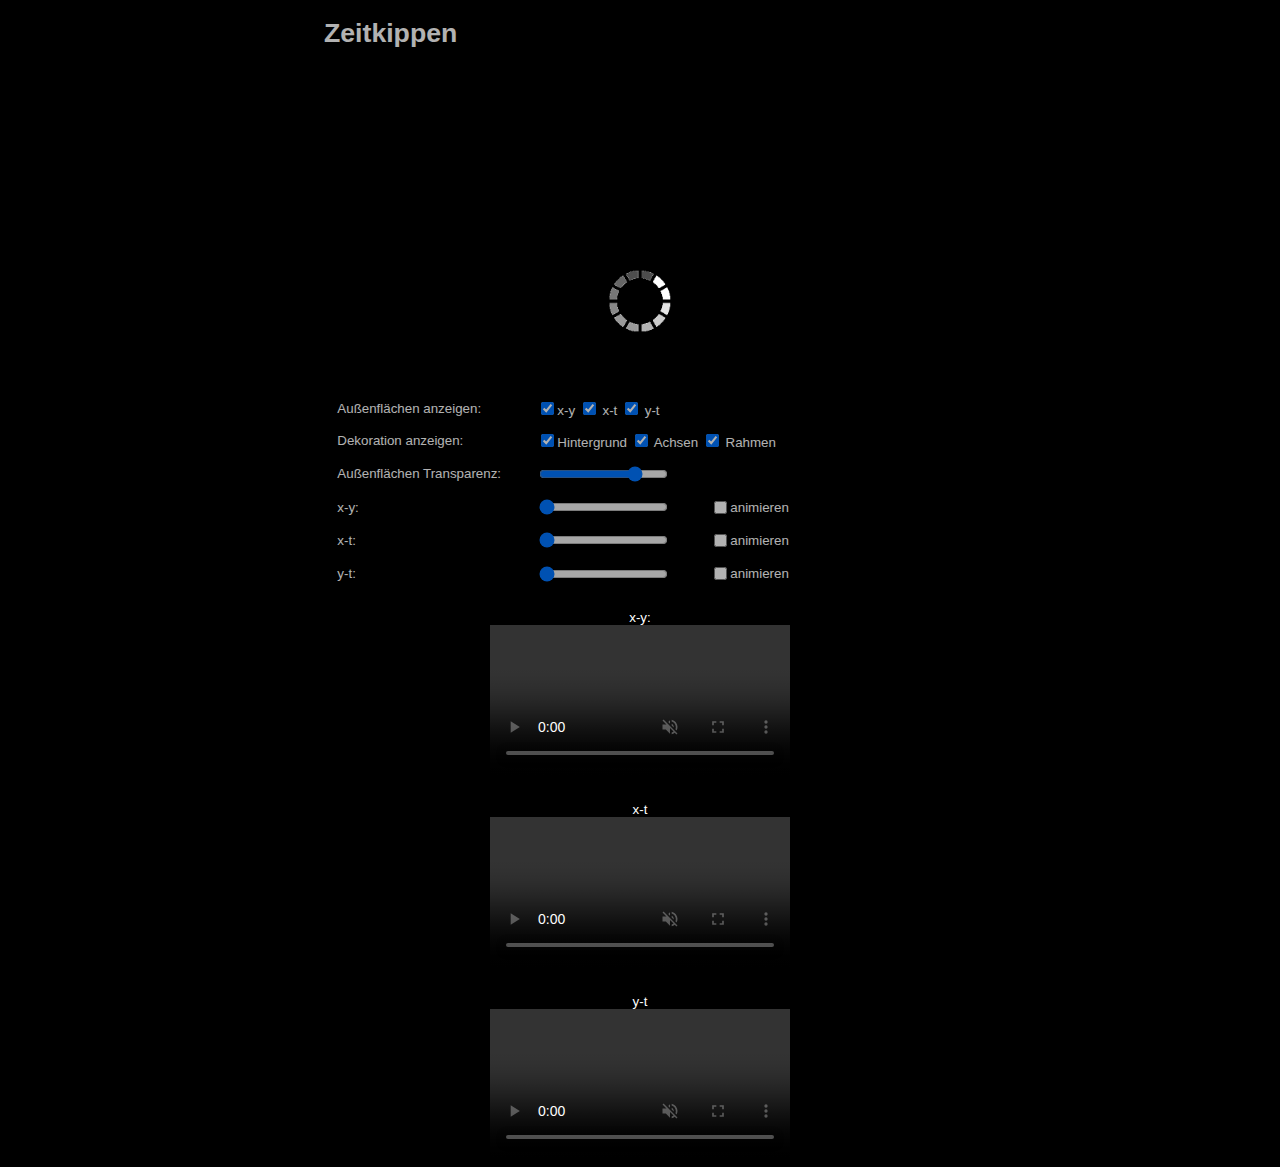
<file: html/index.html>
<!-- Licensed under a BSD license. See license.html for license -->
<!DOCTYPE html>
<html>
    <head>
        <meta charset="utf-8">
        <meta name="viewport" content="width=device-width, initial-scale=1.0, user-scalable=yes">
        <title>Zeitkippen</title>
        <script src="https://code.jquery.com/jquery-3.6.0.min.js" integrity="sha256-/xUj+3OJU5yExlq6GSYGSHk7tPXikynS7ogEvDej/m4=" crossorigin="anonymous"></script>	
        <link rel="stylesheet" href="style.css">
    </head>
    <body>
        <div id='zeitkippen'>
            <h1>Zeitkippen</h1>                    
            <div class="loader" id="loaderpane"></div>
            <div class="loader" id="loadergif"></div>
            <div id="content">
                <canvas id="three-canvas"></canvas>
                <div id="controls">
                    <div class="uirow">
                        <label class="fieldname">Außenflächen anzeigen:</label>
                        
                        <input type="checkbox" id="checkbox_xy_visible" name="xy" checked></input>
                        <label">x-y</label>
                        
                        <input type="checkbox" id="checkbox_xt_visible" name="xt" checked></input>
                        <label>x-t</label>
                    
                        <input type="checkbox" id="checkbox_yt_visible" name="yt" checked></input>
                        <label>y-t</label>
                    </div>
                    <div class="uirow">
                        <label class="fieldname">Dekoration anzeigen:</label>
                        
                        <input type="checkbox" id="checkbox_background" name="background" checked></input>
                        <label">Hintergrund</label>
                        
                        <input type="checkbox" id="checkbox_axes" name="axes" checked></input>
                        <label">Achsen</label>
                        
                        <input type="checkbox" id="checkbox_wireframe" name="wireframe" checked></input>
                        <label>Rahmen</label>
                    </div>
                    <div class="uirow">
                        <label class="fieldname">Außenflächen Transparenz:</label>
                        <input type="range" min="0" max="90" value="70" class="slider" id="slider_transparenz">
                        <label class="slidervalue" id="label_transparenz"></label>
                    </div>
                    <div class="uirow">
                        <label class="fieldname">x-y:</label>
                        <input type="range" min="0" max="100" value="0" class="slider" id="slider_xy">
                        <label class="slidervalue" id="label_xy"></label>
                        <input type="checkbox" id="checkbox_xy_animate" name="xy_animate" unchecked></input>
                        <label>animieren</label>
                    </div>
                    <div class="uirow">
                        <label class="fieldname">x-t:</label>
                        <input type="range" min="0" max="100" value="0" class="slider" id="slider_xt">
                        <label class="slidervalue" id="label_xt"></label>
                        <input type="checkbox" id="checkbox_xt_animate" name="xt_animate" unchecked></input>
                        <label>animieren</label>
                    </div>
                    <div class="uirow">
                        <label class="fieldname">y-t:</label>
                        <input type="range" min="0" max="100" value="0" class="slider" id="slider_yt">
                        <label class="slidervalue" id="label_yt"></label>
                        <input type="checkbox" id="checkbox_yt_animate" name="yt_animate" unchecked></input>
                        <label>animieren</label>
                    </div>
                </div>
            </div>
        </div>
        <div class="video">
            <div>x-y:</div>
            <video id="videoxy" controls muted>
                Ihr Browser kann dieses Video nicht wiedergeben.
            </video>
        </div>
        <div class="video">
            <div>x-t</div>
            <video id="videoxt" controls muted>
                Ihr Browser kann dieses Video nicht wiedergeben.
            </video>
        </div>
        <div class="video">
            <div>y-t</div>
            <video id="videoyt" controls muted>
                Ihr Browser kann dieses Video nicht wiedergeben.
            </video>
        </div>
    </body>

<script type="module">
    
import * as THREE from 'https://cdn.skypack.dev/three';
import OrbitControls from 'https://cdn.skypack.dev/threejs-orbit-controls';

// Read the GET URL variables and return them as an associative array.
function getUrlVars() {
    var vars = {}

    if (window.location.href.indexOf('?') != -1) { 
        var hashes = window.location.href.slice(window.location.href.indexOf('?') + 1).split('&');
        for (var i = 0; i < hashes.length; i++)
        {
            var hash = hashes[i].split('=');
            vars[hash[0]] = decodeURI(hash[1]);
        }
    }

    return vars;
}

var scene;
var camera;
var controls;
var renderer;

var renderRequested = false;

var basedir;
var cubedimensionspixel;
var cubedimensions;
var cubetextures;
var cubematerials;
var cube;
var background;

var animationtimer;

function makeArrow(length, color) {
    // Creates an array starting at the origin pointing in the positive Y-direction (up).
    var radius = 0.01;

    var arrow = new THREE.Group();
    var material = new THREE.MeshBasicMaterial({ color: color });
    
    var geometry = new THREE.CylinderGeometry(radius, radius, length);
    var cylinder = new THREE.Mesh(geometry, material);
    cylinder.position.y = length/2;
    arrow.add(cylinder);

    geometry = new THREE.ConeGeometry(3*radius, 10*radius);
    var cone = new THREE.Mesh(geometry, material);
    cone.position.y = length;
    arrow.add(cone);

    return arrow;
}

function updateTransparency() {
    var v = $('#slider_transparenz').val()
    var alpha = 100-v;            
    if (cubematerials) {
        for(var material in cubematerials) { 
            cubematerials[material].transparent = (alpha<100);
            cubematerials[material].opacity = (alpha/100.0);
        }
    }
}

function buildFrames() {
    
    // Reset the callback on the Loading Manager, we are done.
    THREE.DefaultLoadingManager.onLoad = null;

    var face;
    var mesh;

    // X-Y-Plane (Front to back)
    cubematerials.xy = [];
    var xyframes = new THREE.Group();
    xyframes.name = 'xyframes';
    xyframes.visible = false;
    
    var dz = cubedimensions.z/cubedimensionspixel.t;
    var z = 0;
    for(var frame=0; frame<cubedimensionspixel.t; frame++) {
        cubematerials.xy.push(new THREE.MeshBasicMaterial({ map: cubetextures.xy[frame],  side: THREE.DoubleSide }))
        face = new THREE.PlaneGeometry(cubedimensions.x, cubedimensions.y);
        mesh = new THREE.Mesh(face, cubematerials.xy[frame]);
        mesh.position.z = +cubedimensions.z/2 - z;
        mesh.visible = false;
        xyframes.add(mesh);

        z = z+dz;
    }

    cube.add(xyframes);

    // YT-Plane (Left to right)
    cubematerials.yt = [];
    var ytframes = new THREE.Group();
    ytframes.name = 'ytframes';
    ytframes.visible = false;
    
    var dx = cubedimensions.x/cubedimensionspixel.x;
    var x = 0;
    for(var frame=0; frame<cubedimensionspixel.x; frame++) {
        cubematerials.yt.push(new THREE.MeshBasicMaterial({ map: cubetextures.yt[frame],  side: THREE.DoubleSide }))
        face = new THREE.PlaneGeometry(cubedimensions.y, cubedimensions.t);
        mesh = new THREE.Mesh(face, cubematerials.yt[frame]);
        mesh.position.x = -cubedimensions.x/2 + x;
        mesh.rotateZ(-Math.PI/2);
        mesh.rotateX(+Math.PI/2);
        mesh.visible = false;
        ytframes.add(mesh);

        x = x+dx;
    }

    cube.add(ytframes);

    // XT-Plane (Top to bottom)
    cubematerials.xt = [];
    var xtframes = new THREE.Group();
    xtframes.name = 'xtframes';
    xtframes.visible = false;
    
    var dy = cubedimensions.y/cubedimensionspixel.y;
    var y = 0;
    for(var frame=0; frame<cubedimensionspixel.y; frame++) {
        cubematerials.xt.push(new THREE.MeshBasicMaterial({ map: cubetextures.xt[frame],  side: THREE.DoubleSide }))
        face = new THREE.PlaneGeometry(cubedimensions.x, cubedimensions.t);
        mesh = new THREE.Mesh(face, cubematerials.xt[frame]);
        mesh.position.y = +cubedimensions.y/2 - y;
        mesh.rotateX(+Math.PI/2);
        mesh.visible = false;
        
        xtframes.add(mesh);

        y = y+dy;
    }

    cube.add(xtframes);

    $('div.loader').hide();
    
}

function buildCube() {
    
    clearTimeout(animationtimer);

    // The dimensions of the cube are based on the dimensions of the
    // texture images. We normalize the maximum component to 1.
    cubedimensionspixel = new THREE.Vector3(
        Math.max(cubetextures.front.image.width, cubetextures.back.image.width),
        Math.max(cubetextures.left.image.width,  cubetextures.right.image.width),
        Math.max(cubetextures.top.image.height,  cubetextures.bottom.image.height)
    )
    cubedimensionspixel.t = cubedimensionspixel.z; // Convenience.

    // Deactivate animation and set up sliders for the planes to reflect the new dimensions
    $('#checkbox_xy_animate').prop('checked', false);
    $('#slider_xy').val(0);
    $('#slider_xy').prop('max', cubedimensionspixel.t-1);
    $('#label_xy').text('');

    $('#checkbox_yt_animate').prop('checked', false);
    $('#slider_yt').val(0);
    $('#slider_yt').prop('max', cubedimensionspixel.x-1);
    $('#label_yt').text('');

    $('#checkbox_xt_animate').prop('checked', false);
    $('#slider_xt').val(0);
    $('#slider_xt').prop('max', cubedimensionspixel.y-1);
    $('#label_xt').text('');

    var maxdim = Math.max(cubedimensionspixel.x, cubedimensionspixel.y, cubedimensionspixel.z);
    cubedimensions = cubedimensionspixel.clone();
    cubedimensions.divideScalar(maxdim);
    cubedimensions.t = cubedimensions.z; // Convenience.

    cubematerials = {
        front:     new THREE.MeshBasicMaterial({ map: cubetextures.front,  side: THREE.DoubleSide }),
        back:      new THREE.MeshBasicMaterial({ map: cubetextures.back,   side: THREE.DoubleSide }),
        left:      new THREE.MeshBasicMaterial({ map: cubetextures.left,   side: THREE.DoubleSide }),
        right:     new THREE.MeshBasicMaterial({ map: cubetextures.right,  side: THREE.DoubleSide }),
        top:       new THREE.MeshBasicMaterial({ map: cubetextures.top,    side: THREE.DoubleSide }),
        bottom:    new THREE.MeshBasicMaterial({ map: cubetextures.bottom, side: THREE.DoubleSide }),
        wireframe: new THREE.LineBasicMaterial({ color: 0xffffff })
    }

    // Reflect the transparency settings from the UI on the freshly created materials.
    updateTransparency();

    cube = new THREE.Group();

    // Set up wireframe
    var points = [];
    points.push(
        // Back face:
        new THREE.Vector3(-cubedimensions.x/2, -cubedimensions.y/2, -cubedimensions.z/2),
        new THREE.Vector3(+cubedimensions.x/2, -cubedimensions.y/2, -cubedimensions.z/2),
        new THREE.Vector3(+cubedimensions.x/2, +cubedimensions.y/2, -cubedimensions.z/2),
        new THREE.Vector3(-cubedimensions.x/2, +cubedimensions.y/2, -cubedimensions.z/2),
        new THREE.Vector3(-cubedimensions.x/2, -cubedimensions.y/2, -cubedimensions.z/2),
        
        // .. connecting line to front face on the bottom left.

        // Front face:
        new THREE.Vector3(-cubedimensions.x/2, -cubedimensions.y/2, +cubedimensions.z/2),
        new THREE.Vector3(+cubedimensions.x/2, -cubedimensions.y/2, +cubedimensions.z/2),
        new THREE.Vector3(+cubedimensions.x/2, +cubedimensions.y/2, +cubedimensions.z/2),
        new THREE.Vector3(-cubedimensions.x/2, +cubedimensions.y/2, +cubedimensions.z/2),
        new THREE.Vector3(-cubedimensions.x/2, -cubedimensions.y/2, +cubedimensions.z/2),
        
        // at front bottom left.
        
        new THREE.Vector3(+cubedimensions.x/2, -cubedimensions.y/2, +cubedimensions.z/2),
        
        // at front bottom right. Connect to back.
        
        new THREE.Vector3(+cubedimensions.x/2, -cubedimensions.y/2, -cubedimensions.z/2),

        // at back bottom right. Go up to back top right.
        
        new THREE.Vector3(+cubedimensions.x/2, +cubedimensions.y/2, -cubedimensions.z/2),

        // Connect to front.

        new THREE.Vector3(+cubedimensions.x/2, +cubedimensions.y/2, +cubedimensions.z/2),

        // at front top right. Go to front top left. 

        new THREE.Vector3(-cubedimensions.x/2, +cubedimensions.y/2, +cubedimensions.z/2),

        // Connect to back.

        new THREE.Vector3(-cubedimensions.x/2, +cubedimensions.y/2, -cubedimensions.z/2)
    );

    var geometry = new THREE.BufferGeometry().setFromPoints(points);
    var wireframe = new THREE.Line(geometry, cubematerials.wireframe);
    wireframe.name = 'wireframe';
    wireframe.visible = ($('#checkbox_wireframe').prop('checked'));

    cube.add(wireframe);

    var face;
    var mesh;

    // Front and back (XY-plane)
    var xy = new THREE.Group();
    xy.name = 'xy';
    xy.visible = $('#checkbox_xy_visible').prop('checked'); 

    // Front
    face = new THREE.PlaneGeometry(cubedimensions.x, cubedimensions.y);
    mesh = new THREE.Mesh(face, cubematerials.front);
    mesh.position.z = +cubedimensions.z/2;
    xy.add(mesh);
 
    // Back
    face = new THREE.PlaneGeometry(cubedimensions.x, cubedimensions.y);
    mesh = new THREE.Mesh(face, cubematerials.back);
    mesh.position.z = -cubedimensions.z/2;
    xy.add(mesh);

    cube.add(xy);

    // Left and Right (YT-plane)
    var yt = new THREE.Group();
    yt.name = 'yt';
    yt.visible = $('#checkbox_yt_visible').prop('checked'); 
    
    // Left
    face = new THREE.PlaneGeometry(cubedimensions.y, cubedimensions.t);
    mesh = new THREE.Mesh(face, cubematerials.left);
    mesh.position.x = -cubedimensions.x/2;
    mesh.rotateZ(-Math.PI/2);
    mesh.rotateX(+Math.PI/2);
    yt.add(mesh);

    // Right
    face = new THREE.PlaneGeometry(cubedimensions.y, cubedimensions.t);
    mesh = new THREE.Mesh(face, cubematerials.right);
    mesh.position.x = +cubedimensions.x/2;
    mesh.rotateZ(-Math.PI/2);
    mesh.rotateX(+Math.PI/2);        
    yt.add(mesh);

    cube.add(yt);

    // Top and Bottom (XT-plane)
    var xt = new THREE.Group();
    xt.name = 'xt';
    xt.visible = $('#checkbox_xt_visible').prop('checked'); 

    // Top
    face = new THREE.PlaneGeometry(cubedimensions.x, cubedimensions.t);
    mesh = new THREE.Mesh(face, cubematerials.top);
    mesh.position.y = +cubedimensions.y/2;
    mesh.rotateX(+Math.PI/2);
    xt.add(mesh);

    // Bottom
    face = new THREE.PlaneGeometry(cubedimensions.x, cubedimensions.t);
    mesh = new THREE.Mesh(face, cubematerials.bottom);
    mesh.position.y = -cubedimensions.y/2;
    mesh.rotateX(+Math.PI/2);
    xt.add(mesh);

    cube.add(xt);

    // Place cube with corner at the origin instead of centered around it.
    cube.position.x = cubedimensions.x/2;
    cube.position.y = cubedimensions.y/2;
    cube.position.z = -cubedimensions.z/2;

    scene.add(cube);        
    scene.updateMatrixWorld();

    // Now that we have a cube configure OrbitControls and camera to properly
    // look at it.
    controls.target.copy(cube.position);
    
    camera.position.copy(cube.position);
    camera.position.z = camera.position.z+cubedimensions.z*4; 
            
    // Set progress on the default loading manager to set up the frame objects
    // when the frame textures have finished loading.
    THREE.DefaultLoadingManager.onLoad = buildFrames;

    // Now schedule loading of all the frames for the actual video inside
    // the cube.
    cubetextures.xy = [];
    for(var i=0; i<cubedimensionspixel.t; i++) {
        var framename = basedir + 'xy/' + i.toString().padStart(4,'0') + '.png';
        cubetextures.xy.push(new THREE.TextureLoader().load(framename));
    } 

    cubetextures.xt = [];
    for(var i=0; i<cubedimensionspixel.y; i++) {
        var framename = basedir + 'xt/' + i.toString().padStart(4,'0') + '.png';
        cubetextures.xt.push(new THREE.TextureLoader().load(framename));
    } 

    cubetextures.yt = [];
    for(var i=0; i<cubedimensionspixel.x; i++) {
        var framename = basedir + 'yt/' + i.toString().padStart(4,'0') + '.png';
        cubetextures.yt.push(new THREE.TextureLoader().load(framename));
    } 

    requestRender();
}

function disposeMaterials(o) {
    if (o instanceof THREE.Material) {
        o.dispose();
    } else {
        for(var material in o) { 
            disposeMaterials(material);
        }
    }
}

function unloadCube() {
    scene.remove(cube);
    cube = null;
    cubetextures = null;

    // disposeMaterials(cubematerials);
    cubematerials = null;
}

function loadCube(name) {

    $('div.loader').show();

    unloadCube();

    basedir = 'data/' + name + '/';
    
    $("#videoxy").attr('src', basedir + 'xy.mp4');
    $("#videoxt").attr('src', basedir + 'xt.mp4');
    $("#videoyt").attr('src', basedir + 'yt.mp4');

    // Set progress on the default loading manager to set up the outer
    // cube when the textures have loaded.
    THREE.DefaultLoadingManager.onLoad = buildCube;

    // All we need to do is schedule the textures to be loaded. Once they
    // all have loaded the LoaderManager will call buildCube() and the
    // rest is set up from there.
    cubetextures = {
        front:  new THREE.TextureLoader().load(basedir + 'xy/first.png'),
        back:   new THREE.TextureLoader().load(basedir + 'xy/last.png'),
        left:   new THREE.TextureLoader().load(basedir + 'yt/first.png'),
        right:  new THREE.TextureLoader().load(basedir + 'yt/last.png'),
        top:    new THREE.TextureLoader().load(basedir + 'xt/first.png'),
        bottom: new THREE.TextureLoader().load(basedir + 'xt/last.png')
    }  

}

function resizeRendererToDisplaySize(renderer) {
    var canvas = renderer.domElement;
    var width = canvas.clientWidth;
    var height = canvas.clientHeight;
    var needResize = (canvas.width !== width) || (canvas.height !== height);
    if (needResize) {
        renderer.setSize(width, height, false);
    }
    return needResize;
}

function requestRender() {
    // Only request an AnimationFrame if none has been requested already
    // reset in render().
    if (!renderRequested) {
        renderRequested = true;
        requestAnimationFrame(render);
    }
}

function render(time) {
    // console.log("render(" + time + ")");
    
    time *= 0.001;

    // Do we need to resize?
    if (resizeRendererToDisplaySize(renderer)) {
        var canvas = renderer.domElement;
        camera.aspect = canvas.clientWidth / canvas.clientHeight;
        camera.updateProjectionMatrix();
    }
        
    renderer.render(scene, camera);
    renderRequested = false; // Request has been serviced.

    // For animation:
    // requestAnimationFrame(render);

    // Give the Orbitcontrols a chance to execute their damping. If they want they can
    // thus request a next animation frame by firing their change event.
    controls.update();
}

var updatingUI = false;

function showFrame(planeobject, frameindex) {
    if (planeobject) {
        planeobject.visible = true;
        planeobject.children[frameindex].visible = true;
    }
}

function hideAllFrames() {
    
    var o;

    o = scene.getObjectByName('xyframes');
    if (o) { 
        o.traverse(function(ob) { ob.visible = false; }); 
    }
    
    o = scene.getObjectByName('xtframes');
    if (o) { 
        o.traverse(function(ob) { ob.visible = false; }); 
    }

    o = scene.getObjectByName('ytframes');
    if (o) { 
        o.traverse(function(ob) { ob.visible = false; }); 
    }
}

function updateUI(e) {
    // don't recurse here if we internally update UI controls.
    if (updatingUI) { return };
    updatingUI = true;

    // console.log('updateUI()');
    
    if ($('#checkbox_background').prop('checked')) {
        console.log('set background');
        scene.background = background; 
    } else {
        console.log('remove background');
        scene.background = null;
    }

    var axes = scene.getObjectByName('axes', true);
    if (axes) { axes.visible = $('#checkbox_axes').prop('checked'); }

    var wireframe = scene.getObjectByName('wireframe', true);
    if (wireframe) { wireframe.visible = $('#checkbox_wireframe').prop('checked'); }

    // Update visibility of ortho planes.
    var xy = scene.getObjectByName('xy', true);
    if (xy) { xy.visible = $('#checkbox_xy_visible').prop('checked'); }

    var xt = scene.getObjectByName('xt', true);
    if (xt) { xt.visible = $('#checkbox_xt_visible').prop('checked'); }

    var yt = scene.getObjectByName('yt', true);
    if (yt) { yt.visible = $('#checkbox_yt_visible').prop('checked'); }

    // Update transparency of textures.
    var v = $('#slider_transparenz').val()
    $('#label_transparenz').text(v + "%");
    updateTransparency()

    // Disable animation on other planes if a new one is being animated.
    if (e && e.target.id=='checkbox_xy_animate') {
        // $('#checkbox_xy_animate').prop('checked', false);
        $('#checkbox_yt_animate').prop('checked', false);
        $('#checkbox_xt_animate').prop('checked', false);
    }
    
    if (e && e.target.id=='checkbox_yt_animate') {
        $('#checkbox_xy_animate').prop('checked', false);
        // $('#checkbox_yt_animate').prop('checked', false);
        $('#checkbox_xt_animate').prop('checked', false);
    }

    if (e && e.target.id=='checkbox_xt_animate') {
        $('#checkbox_xy_animate').prop('checked', false);
        $('#checkbox_yt_animate').prop('checked', false);
        // $('#checkbox_xt_animate').prop('checked', false);
    }
    
    var animating = false;

    var v = $('#slider_xy').val()
    $('#label_xy').text('#' + v);

    if (e && e.target.id=='slider_xy') {
        // moved xy-slider. Stop animation.
        $('#checkbox_xy_animate').prop('checked', false);
        
        hideAllFrames();
        showFrame(scene.getObjectByName('xyframes'), v);        
    }

    if ($('#checkbox_xy_animate').prop('checked')) {
        animating = true;

        hideAllFrames();
        showFrame(scene.getObjectByName('xyframes'), v);
    }

    var v = $('#slider_xt').val()
    $('#label_xt').text('#' + v);

    if (e && e.target.id=='slider_xt') {
        // moved xy-slider. Stop animation.
        $('#checkbox_xt_animate').prop('checked', false);

        hideAllFrames();
        showFrame(scene.getObjectByName('xtframes'), v);
    }

    if ($('#checkbox_xt_animate').prop('checked')) {
        animating = true;

        hideAllFrames();
        showFrame(scene.getObjectByName('xtframes'), v);
    }

    var v = $('#slider_yt').val()
    $('#label_yt').text('#' + v);

    if (e && e.target.id=='slider_yt') {
        // moved xy-slider. Stop animation.
        $('#checkbox_yt_animate').prop('checked', false);
        
        hideAllFrames();
        showFrame(scene.getObjectByName('ytframes'), v);
    }

    if ($('#checkbox_yt_animate').prop('checked')) {
        animating = true;

        hideAllFrames();
        showFrame(scene.getObjectByName('ytframes'), v);        
    }

    requestRender();

    updatingUI = false;

    if (animating) {
        if (!animationtimer) {
            setTimeout(animate, 1000/24);
        }
    } else {
        clearTimeout(animationtimer);
        animationtimer = null;
    }
}

function nextFrame(slider) {
    var frame = parseInt(slider.val());
    frame = frame + 1;
    if (frame > slider.prop('max')) {
        frame = 0;
    }

    slider.val(frame);

    updateUI();
}

function animate() {
    
    if ($('#checkbox_xy_animate').prop('checked')) {
        nextFrame($('#slider_xy'));
    }

    if ($('#checkbox_xt_animate').prop('checked')) {
        nextFrame($('#slider_xt'));
    }

    if ($('#checkbox_yt_animate').prop('checked')) {
        nextFrame($('#slider_yt'));
    }

}

$(document).ready(function() {
    // Get the canvas we want to render on
    var canvas = document.querySelector('#three-canvas');
        
    // Create an empty scene
    scene = new THREE.Scene();

    // Create a camera
    var fov = 50;
    var near = 0.1;
    var far = 10;
    camera = new THREE.PerspectiveCamera(fov, canvas.clientWidth / canvas.clientHeight, near, far);

    // Create a renderer
    renderer = new THREE.WebGLRenderer({canvas});

    // Set up Orbitcontrols so we can fly around the scene.
    controls = new OrbitControls( camera, renderer.domElement );
    controls.enableDamping = true;

    var axes_length = 1.1; // Cube max dimension is clamped to 1, draw axes a bit longer.

    var axes = new THREE.Group();
    axes.name = 'axes';
    axes.visible = ($('#checkbox_axes').prop('checked'))

    // X-Axis indicator
    var arrow = makeArrow(axes_length, 0x0000ff);
    arrow.rotateZ(-Math.PI/2);
    axes.add(arrow);
 
    // Y-Axis indicator
    arrow = makeArrow(axes_length, 0x00ff00);
    axes.add(arrow);

    // Z-Axis indicator
    arrow = makeArrow(axes_length, 0xff0000);
    arrow.rotateX(-Math.PI/2);
    axes.add(arrow);

    scene.add(axes);

    // Load a pretty scene background.
    new THREE.TextureLoader().load('background.png', function(texture) { 
        background = texture;
        if ($('#checkbox_background').prop('checked')) {
            scene.background = texture; 
        }
    }); 

    loadCube('Basketball');

    var urlvars = getUrlVars();
	if (urlvars.q) {
		loadCube(urlvars.q)
    }
    else {
        loadCube('_Basketball');    
    }
	
    // start Animation by requesting first frame.
    // requestAnimationFrame(render);

    // or: Render on demand:
    controls.addEventListener('change', requestRender);
    window.addEventListener('resize', requestRender);

    $('#checkbox_background').on("change", updateUI);
    $('#checkbox_axes').on("change", updateUI);
    $('#checkbox_wireframe').on("change", updateUI);
    
    $('#slider_transparenz').on("input change", updateUI);
    $('#checkbox_xy_visible').on("change", updateUI);
    $('#checkbox_xt_visible').on("change", updateUI);
    $('#checkbox_yt_visible').on("change", updateUI);

    $('#slider_xy').on("input change", updateUI);
    $('#checkbox_xy_animate').on("change", updateUI);

    $('#slider_xt').on("input change", updateUI);
    $('#checkbox_xt_animate').on("change", updateUI);

    $('#slider_yt').on("input change", updateUI);
    $('#checkbox_yt_animate').on("change", updateUI);

    window.loadCube = loadCube;

    updateUI();
})

</script>

</html>
</file>
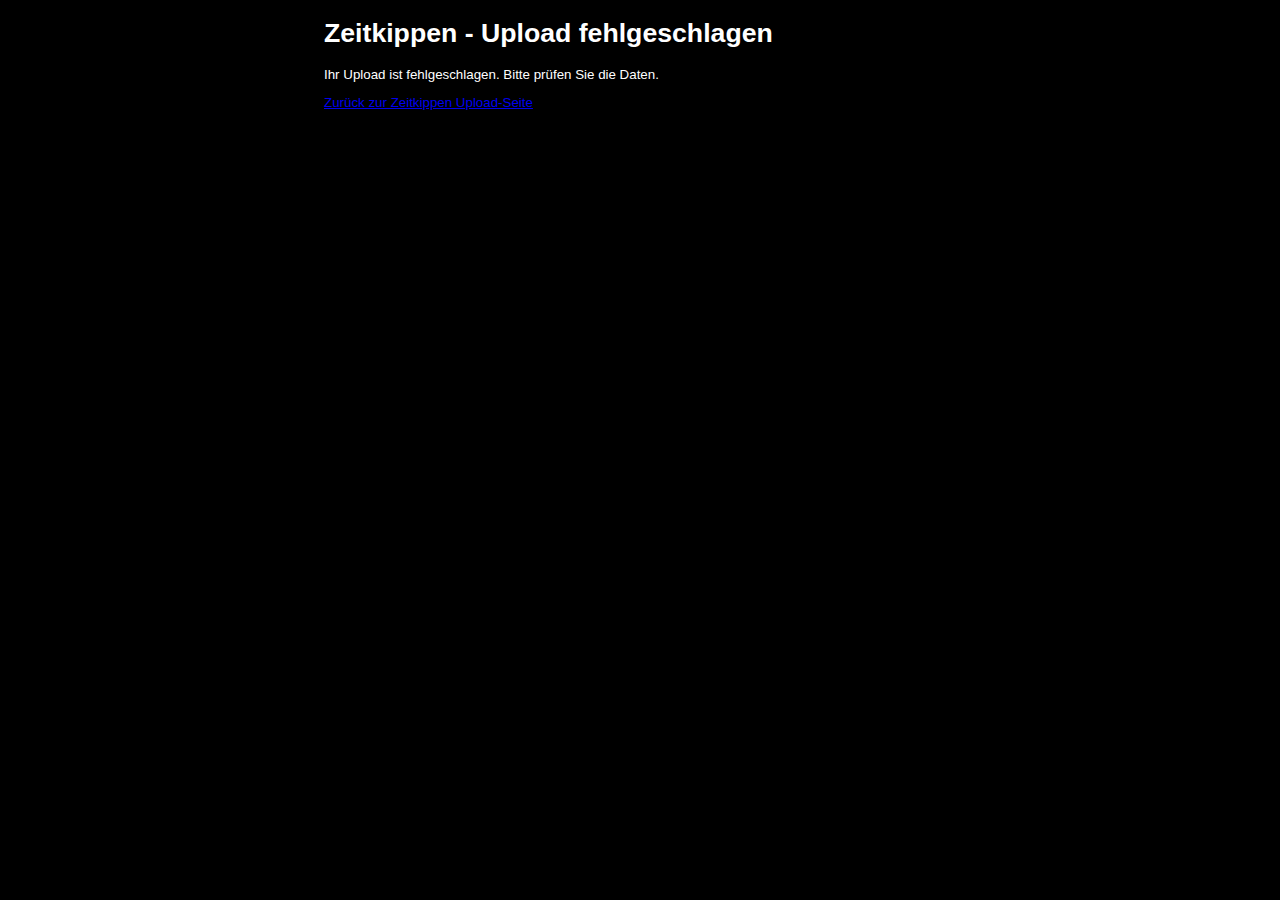
<file: html/upload_error.html>
<!-- Licensed under a BSD license. See license.html for license -->
<!DOCTYPE html>
<html>
    <head>
        <meta charset="utf-8">
        <meta name="viewport" content="width=device-width, initial-scale=1.0, user-scalable=yes">
        <title>Zeitkippen - Upload fehlgeschlagen</title>
        <link rel="stylesheet" href="style.css">
    </head>
    <body>
        <div id='zeitkippen'>            
            <div>
                <h1>Zeitkippen - Upload fehlgeschlagen</h1>
                <p>
                    Ihr Upload ist fehlgeschlagen. Bitte prüfen Sie die Daten.
                </p>
                <a href="/uploadform.html">Zurück zur Zeitkippen Upload-Seite</a>
            <div>        
        </div>
    </body>
</html>
</file>
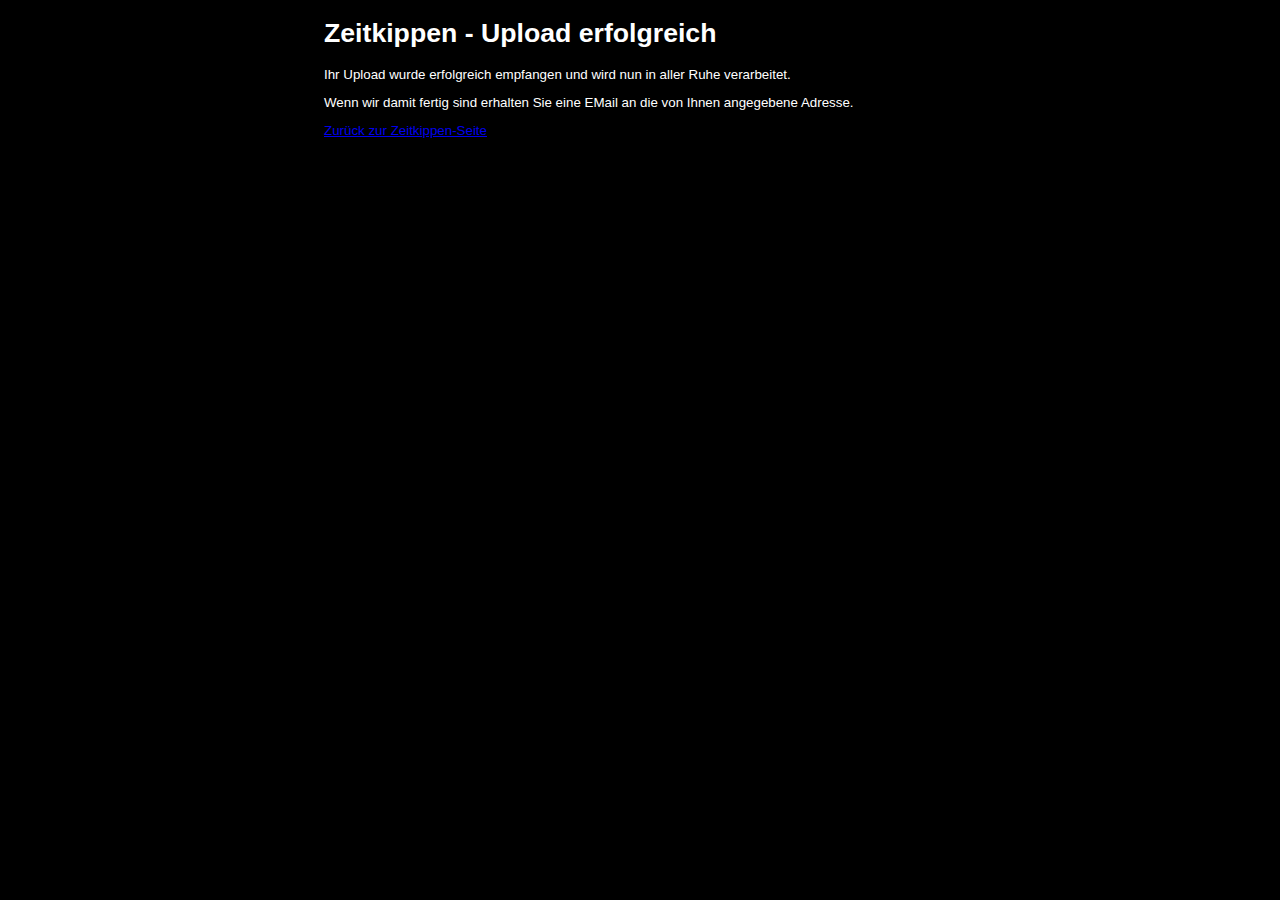
<file: html/upload_ok.html>
<!-- Licensed under a BSD license. See license.html for license -->
<!DOCTYPE html>
<html>
    <head>
        <meta charset="utf-8">
        <meta name="viewport" content="width=device-width, initial-scale=1.0, user-scalable=yes">
        <title>Zeitkippen - Upload erfolgreich</title>
        <link rel="stylesheet" href="style.css">
    </head>
    <body>
        <div id='zeitkippen'>            
            <div>
                <h1>Zeitkippen - Upload erfolgreich</h1>
                <p>
                    Ihr Upload wurde erfolgreich empfangen und wird nun in aller Ruhe verarbeitet.
                </p>
                <p>
                    Wenn wir damit fertig sind erhalten Sie eine EMail an die von Ihnen angegebene Adresse.
                </p>
                <a href="https://marian-aldenhoevel.de/zeitkippen/">Zurück zur Zeitkippen-Seite</a>
            <div>        
        </div>
    </body>
</html>
</file>
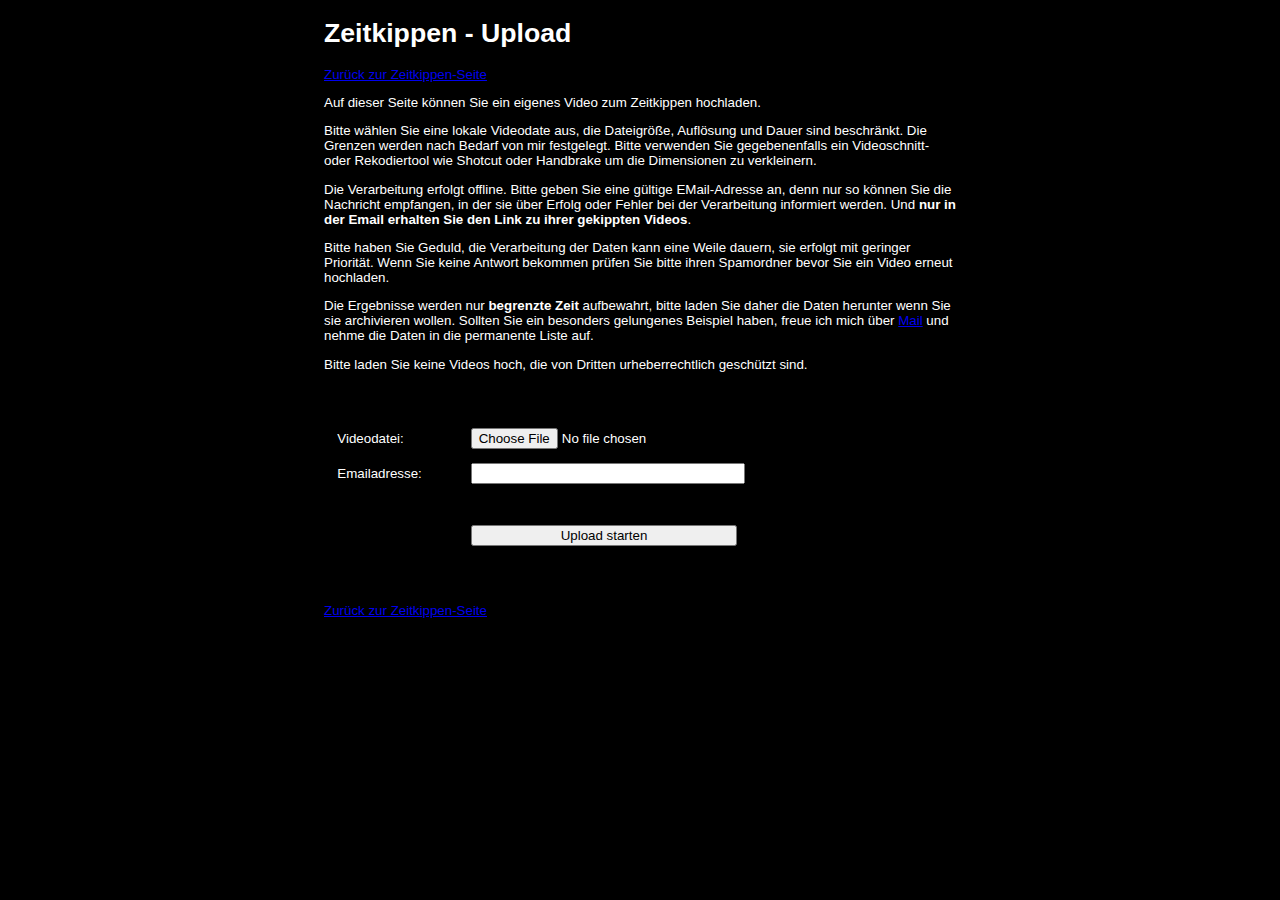
<file: html/uploadform.html>
<!-- Licensed under a BSD license. See license.html for license -->
<!DOCTYPE html>
<html>
    <head>
        <meta charset="utf-8">
        <meta name="viewport" content="width=device-width, initial-scale=1.0, user-scalable=yes">
        <title>Zeitkippen - Upload</title>
        <script src="https://code.jquery.com/jquery-3.6.0.min.js" integrity="sha256-/xUj+3OJU5yExlq6GSYGSHk7tPXikynS7ogEvDej/m4=" crossorigin="anonymous"></script>	
        <link rel="stylesheet" href="style.css">
    </head>
    <body>
        <div id='zeitkippen'>            
            <form action="upload.php" method="post" enctype="multipart/form-data">
                <div>
                    <h1>Zeitkippen - Upload</h1>
                    <a href="https://marian-aldenhoevel.de/zeitkippen/">Zurück zur Zeitkippen-Seite</a>
                    <p>
                        Auf dieser Seite können Sie ein eigenes Video zum Zeitkippen hochladen.
                    </p>
                    <p>
                        Bitte wählen Sie eine lokale Videodate aus, die Dateigröße, Auflösung und Dauer sind beschränkt. Die 
                        Grenzen werden nach Bedarf von mir festgelegt. Bitte verwenden Sie gegebenenfalls ein Videoschnitt- 
                        oder Rekodiertool wie Shotcut oder Handbrake um die Dimensionen zu verkleinern. 
                    </p>
                    <p>
                        Die Verarbeitung erfolgt offline. Bitte geben Sie eine gültige EMail-Adresse an, denn nur so können
                        Sie die Nachricht empfangen, in der sie über Erfolg oder Fehler bei der Verarbeitung informiert werden.
                        Und <b>nur in der Email erhalten Sie den Link zu ihrer gekippten Videos</b>.
                    </p>
                    <p>
                        Bitte haben Sie Geduld, die Verarbeitung der Daten kann eine Weile dauern, sie erfolgt mit geringer Priorität.
                        Wenn Sie keine Antwort bekommen prüfen Sie bitte ihren Spamordner bevor Sie ein Video erneut hochladen.
                    </p>
                    <p>
                        Die Ergebnisse werden nur <b>begrenzte Zeit</b> aufbewahrt, bitte laden Sie daher die Daten herunter wenn Sie sie 
                        archivieren wollen. Sollten Sie ein besonders gelungenes Beispiel haben, freue ich mich über 
                        <a href="mailto:marian.aldenhoevel@marian-aldenhoevel.de">Mail</a> und nehme die Daten in die permanente Liste auf.
                    </p>
                    <p>
                        Bitte laden Sie keine Videos hoch, die von Dritten urheberrechtlich geschützt sind.
                    </p>
                    <p>&nbsp;<br/>&nbsp;</p>
                </div>
                <div class="formrow">
                    <label for="file">Videodatei:</label>
                    <input type="file" name="file" id="file" accept="video/*" required>
                </div>
                <div class="formrow">
                    <label for="email">Emailadresse:</label>
                    <input type="email" id="email" name="email" required>
                </div>
                <div class="formrow">&nbsp;</div>
                <div class="formrow">
                    <label for="submit"></label>
                    <input type="submit" value="Upload starten" name="submit">
                </div>
                <p>&nbsp;<br/>&nbsp;</p>
                <a href="https://marian-aldenhoevel.de/zeitkippen/">Zurück zur Zeitkippen-Seite</a>
            </form>
        </div>
    </body>

<script>
    
$(document).ready(function() {

})

</script>

</html>
</file>
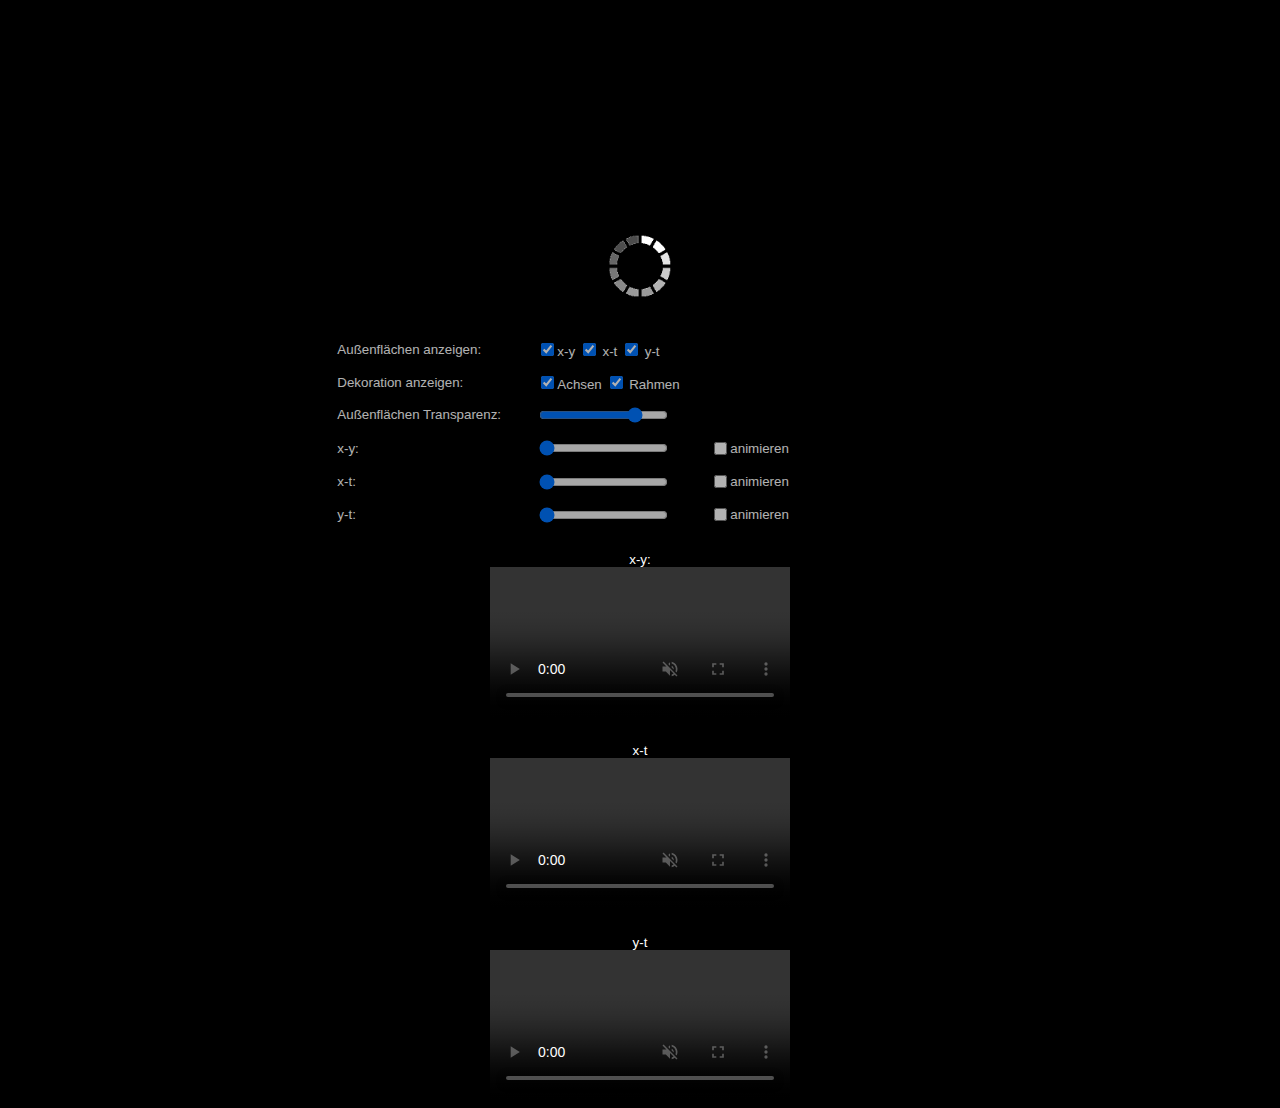
<file: html/zeitkippen.html>
<!-- Licensed under a BSD license. See license.html for license -->
<!DOCTYPE html>
<html>
    <head>
        <meta charset="utf-8">
        <meta name="viewport" content="width=device-width, initial-scale=1.0, user-scalable=yes">
        <title>Zeitkippen</title>
        <script src="https://code.jquery.com/jquery-3.6.0.min.js" integrity="sha256-/xUj+3OJU5yExlq6GSYGSHk7tPXikynS7ogEvDej/m4=" crossorigin="anonymous"></script>	
        <style>
            body {
                font-family: Arial, Helvetica, sans-serif;
                font-size: smaller;
                background-color: black;
                color: white;
            }

            #zeitkippen {
                position: relative;
                width: 50%;
                margin-left: auto;
                margin-right: auto;
            }

            div.video {
                width: 50%;
                margin-top: 2em;
                margin-left: auto;
                margin-right: auto;
                text-align: center;
            }        

            video {
                width: auto;
                margin: 0 auto;
                display: block;
            }

            #loaderpane {
                position: absolute;
                top: 0px;
                right: 0px;
                width: 100%;
                height: 100%;
                background-color: black;
                z-index: 10000000;
                opacity: 0.3;
                filter: alpha(opacity=30);
            }

            #loadergif {
                position: absolute;
                top: 0px;
                right: 0px;
                width: 100%;
                height: 100%;
                background-color: transparent;
                background-image: url('loader.gif');
                background-repeat: no-repeat;
                background-position: center;
                background-size: 100px;
                z-index: 10000001;                
            }

            #three-canvas {
                width: 100%
            }

            .uirow {
                display: flex;
                align-items: center;
                margin: 1em;
            }

            .uirow label.fieldname {
                min-width: 15em;
            }

            .uirow label.slidervalue {
                min-width: 3em;
                text-align: right;
            }

            .uirow button {
                width: 8em;
                margin-right: 1em;
            }

        </style>
    </head>
    <body>
        <div id='zeitkippen'>
            <div class="loader" id="loaderpane"></div>
            <div class="loader" id="loadergif"></div>
            <div id="content">
                <canvas id="three-canvas"></canvas>
                <div id="controls">
                    <div class="uirow">
                        <label class="fieldname">Außenflächen anzeigen:</label>
                        
                        <input type="checkbox" id="checkbox_xy_visible" name="xy" checked></input>
                        <label">x-y</label>
                        
                        <input type="checkbox" id="checkbox_xt_visible" name="xt" checked></input>
                        <label>x-t</label>
                    
                        <input type="checkbox" id="checkbox_yt_visible" name="yt" checked></input>
                        <label>y-t</label>
                    </div>
                    <div class="uirow">
                        <label class="fieldname">Dekoration anzeigen:</label>
                        
                        <input type="checkbox" id="checkbox_axes" name="axes" checked></input>
                        <label">Achsen</label>
                        
                        <input type="checkbox" id="checkbox_wireframe" name="wireframe" checked></input>
                        <label>Rahmen</label>
                    </div>
                    <div class="uirow">
                        <label class="fieldname">Außenflächen Transparenz:</label>
                        <input type="range" min="0" max="90" value="70" class="slider" id="slider_transparenz">
                        <label class="slidervalue" id="label_transparenz"></label>
                    </div>
                    <div class="uirow">
                        <label class="fieldname">x-y:</label>
                        <input type="range" min="0" max="100" value="0" class="slider" id="slider_xy">
                        <label class="slidervalue" id="label_xy"></label>
                        <input type="checkbox" id="checkbox_xy_animate" name="xy_animate" unchecked></input>
                        <label>animieren</label>
                    </div>
                    <div class="uirow">
                        <label class="fieldname">x-t:</label>
                        <input type="range" min="0" max="100" value="0" class="slider" id="slider_xt">
                        <label class="slidervalue" id="label_xt"></label>
                        <input type="checkbox" id="checkbox_xt_animate" name="xt_animate" unchecked></input>
                        <label>animieren</label>
                    </div>
                    <div class="uirow">
                        <label class="fieldname">y-t:</label>
                        <input type="range" min="0" max="100" value="0" class="slider" id="slider_yt">
                        <label class="slidervalue" id="label_yt"></label>
                        <input type="checkbox" id="checkbox_yt_animate" name="yt_animate" unchecked></input>
                        <label>animieren</label>
                    </div>
                </div>
            </div>
        </div>
        <div class="video">
            <div>x-y:</div>
            <video id="videoxy" controls muted>
                Ihr Browser kann dieses Video nicht wiedergeben.
            </video>
        </div>
        <div class="video">
            <div>x-t</div>
            <video id="videoxt" controls muted>
                Ihr Browser kann dieses Video nicht wiedergeben.
            </video>
        </div>
        <div class="video">
            <div>y-t</div>
            <video id="videoyt" controls muted>
                Ihr Browser kann dieses Video nicht wiedergeben.
            </video>
        </div>
    </body>

<script type="module">
    
import * as THREE from 'https://cdn.skypack.dev/three';
import OrbitControls from 'https://cdn.skypack.dev/threejs-orbit-controls';

// Read the GET URL variables and return them as an associative array.
function getUrlVars() {
    var vars = {}

    if (window.location.href.indexOf('?') != -1) { 
        var hashes = window.location.href.slice(window.location.href.indexOf('?') + 1).split('&');
        for (var i = 0; i < hashes.length; i++)
        {
            var hash = hashes[i].split('=');
            vars[hash[0]] = decodeURI(hash[1]);
        }
    }

    return vars;
}

var scene;
var camera;
var controls;
var renderer;

var renderRequested = false;

var basedir;
var cubedimensionspixel;
var cubedimensions;
var cubetextures;
var cubematerials;
var cube;

var animationtimer;

function makeArrow(length, color) {
    // Creates an array starting at the origin pointing in the positive Y-direction (up).
    var radius = 0.01;

    var arrow = new THREE.Group();
    var material = new THREE.MeshBasicMaterial({ color: color });
    
    var geometry = new THREE.CylinderGeometry(radius, radius, length);
    var cylinder = new THREE.Mesh(geometry, material);
    cylinder.position.y = length/2;
    arrow.add(cylinder);

    geometry = new THREE.ConeGeometry(3*radius, 10*radius);
    var cone = new THREE.Mesh(geometry, material);
    cone.position.y = length;
    arrow.add(cone);

    return arrow;
}

function updateTransparency() {
    var v = $('#slider_transparenz').val()
    var alpha = 100-v;            
    if (cubematerials) {
        for(var material in cubematerials) { 
            cubematerials[material].transparent = (alpha<100);
            cubematerials[material].opacity = (alpha/100.0);
        }
    }
}

function buildFrames() {
    
    // Reset the callback on the Loading Manager, we are done.
    THREE.DefaultLoadingManager.onLoad = null;

    var face;
    var mesh;

    // X-Y-Plane (Front to back)
    cubematerials.xy = [];
    var xyframes = new THREE.Group();
    xyframes.name = 'xyframes';
    xyframes.visible = false;
    
    var dz = cubedimensions.z/cubedimensionspixel.t;
    var z = 0;
    for(var frame=0; frame<cubedimensionspixel.t; frame++) {
        cubematerials.xy.push(new THREE.MeshBasicMaterial({ map: cubetextures.xy[frame],  side: THREE.DoubleSide }))
        face = new THREE.PlaneGeometry(cubedimensions.x, cubedimensions.y);
        mesh = new THREE.Mesh(face, cubematerials.xy[frame]);
        mesh.position.z = +cubedimensions.z/2 - z;
        mesh.visible = false;
        xyframes.add(mesh);

        z = z+dz;
    }

    cube.add(xyframes);

    // YT-Plane (Left to right)
    cubematerials.yt = [];
    var ytframes = new THREE.Group();
    ytframes.name = 'ytframes';
    ytframes.visible = false;
    
    var dx = cubedimensions.x/cubedimensionspixel.x;
    var x = 0;
    for(var frame=0; frame<cubedimensionspixel.x; frame++) {
        cubematerials.yt.push(new THREE.MeshBasicMaterial({ map: cubetextures.yt[frame],  side: THREE.DoubleSide }))
        face = new THREE.PlaneGeometry(cubedimensions.y, cubedimensions.t);
        mesh = new THREE.Mesh(face, cubematerials.yt[frame]);
        mesh.position.x = -cubedimensions.x/2 + x;
        mesh.rotateZ(-Math.PI/2);
        mesh.rotateX(+Math.PI/2);
        mesh.visible = false;
        ytframes.add(mesh);

        x = x+dx;
    }

    cube.add(ytframes);

    // XT-Plane (Top to bottom)
    cubematerials.xt = [];
    var xtframes = new THREE.Group();
    xtframes.name = 'xtframes';
    xtframes.visible = false;
    
    var dy = cubedimensions.y/cubedimensionspixel.y;
    var y = 0;
    for(var frame=0; frame<cubedimensionspixel.y; frame++) {
        cubematerials.xt.push(new THREE.MeshBasicMaterial({ map: cubetextures.xt[frame],  side: THREE.DoubleSide }))
        face = new THREE.PlaneGeometry(cubedimensions.x, cubedimensions.t);
        mesh = new THREE.Mesh(face, cubematerials.xt[frame]);
        mesh.position.y = +cubedimensions.y/2 - y;
        mesh.rotateX(+Math.PI/2);
        mesh.visible = false;
        
        xtframes.add(mesh);

        y = y+dy;
    }

    cube.add(xtframes);

    $('div.loader').hide();
    
}

function buildCube() {
    
    clearTimeout(animationtimer);

    // The dimensions of the cube are based on the dimensions of the
    // texture images. We normalize the maximum component to 1.
    cubedimensionspixel = new THREE.Vector3(
        Math.max(cubetextures.front.image.width, cubetextures.back.image.width),
        Math.max(cubetextures.left.image.width,  cubetextures.right.image.width),
        Math.max(cubetextures.top.image.height,  cubetextures.bottom.image.height)
    )
    cubedimensionspixel.t = cubedimensionspixel.z; // Convenience.

    // Deactivate animation and set up sliders for the planes to reflect the new dimensions
    $('#checkbox_xy_animate').prop('checked', false);
    $('#slider_xy').val(0);
    $('#slider_xy').prop('max', cubedimensionspixel.t-1);
    $('#label_xy').text('');

    $('#checkbox_yt_animate').prop('checked', false);
    $('#slider_yt').val(0);
    $('#slider_yt').prop('max', cubedimensionspixel.x-1);
    $('#label_yt').text('');

    $('#checkbox_xt_animate').prop('checked', false);
    $('#slider_xt').val(0);
    $('#slider_xt').prop('max', cubedimensionspixel.y-1);
    $('#label_xt').text('');

    var maxdim = Math.max(cubedimensionspixel.x, cubedimensionspixel.y, cubedimensionspixel.z);
    cubedimensions = cubedimensionspixel.clone();
    cubedimensions.divideScalar(maxdim);
    cubedimensions.t = cubedimensions.z; // Convenience.

    cubematerials = {
        front:     new THREE.MeshBasicMaterial({ map: cubetextures.front,  side: THREE.DoubleSide }),
        back:      new THREE.MeshBasicMaterial({ map: cubetextures.back,   side: THREE.DoubleSide }),
        left:      new THREE.MeshBasicMaterial({ map: cubetextures.left,   side: THREE.DoubleSide }),
        right:     new THREE.MeshBasicMaterial({ map: cubetextures.right,  side: THREE.DoubleSide }),
        top:       new THREE.MeshBasicMaterial({ map: cubetextures.top,    side: THREE.DoubleSide }),
        bottom:    new THREE.MeshBasicMaterial({ map: cubetextures.bottom, side: THREE.DoubleSide }),
        wireframe: new THREE.LineBasicMaterial({ color: 0xffffff })
    }

    // Reflect the transparency settings from the UI on the freshly created materials.
    updateTransparency();

    cube = new THREE.Group();

    // Set up wireframe
    var points = [];
    points.push(
        // Back face:
        new THREE.Vector3(-cubedimensions.x/2, -cubedimensions.y/2, -cubedimensions.z/2),
        new THREE.Vector3(+cubedimensions.x/2, -cubedimensions.y/2, -cubedimensions.z/2),
        new THREE.Vector3(+cubedimensions.x/2, +cubedimensions.y/2, -cubedimensions.z/2),
        new THREE.Vector3(-cubedimensions.x/2, +cubedimensions.y/2, -cubedimensions.z/2),
        new THREE.Vector3(-cubedimensions.x/2, -cubedimensions.y/2, -cubedimensions.z/2),
        
        // .. connecting line to front face on the bottom left.

        // Front face:
        new THREE.Vector3(-cubedimensions.x/2, -cubedimensions.y/2, +cubedimensions.z/2),
        new THREE.Vector3(+cubedimensions.x/2, -cubedimensions.y/2, +cubedimensions.z/2),
        new THREE.Vector3(+cubedimensions.x/2, +cubedimensions.y/2, +cubedimensions.z/2),
        new THREE.Vector3(-cubedimensions.x/2, +cubedimensions.y/2, +cubedimensions.z/2),
        new THREE.Vector3(-cubedimensions.x/2, -cubedimensions.y/2, +cubedimensions.z/2),
        
        // at front bottom left.
        
        new THREE.Vector3(+cubedimensions.x/2, -cubedimensions.y/2, +cubedimensions.z/2),
        
        // at front bottom right. Connect to back.
        
        new THREE.Vector3(+cubedimensions.x/2, -cubedimensions.y/2, -cubedimensions.z/2),

        // at back bottom right. Go up to back top right.
        
        new THREE.Vector3(+cubedimensions.x/2, +cubedimensions.y/2, -cubedimensions.z/2),

        // Connect to front.

        new THREE.Vector3(+cubedimensions.x/2, +cubedimensions.y/2, +cubedimensions.z/2),

        // at front top right. Go to front top left. 

        new THREE.Vector3(-cubedimensions.x/2, +cubedimensions.y/2, +cubedimensions.z/2),

        // Connect to back.

        new THREE.Vector3(-cubedimensions.x/2, +cubedimensions.y/2, -cubedimensions.z/2)
    );

    var geometry = new THREE.BufferGeometry().setFromPoints(points);
    var wireframe = new THREE.Line(geometry, cubematerials.wireframe);
    wireframe.name = 'wireframe';
    wireframe.visible = ($('#checkbox_wireframe').prop('checked'));

    cube.add(wireframe);

    var face;
    var mesh;

    // Front and back (XY-plane)
    var xy = new THREE.Group();
    xy.name = 'xy';
    xy.visible = $('#checkbox_xy_visible').prop('checked'); 

    // Front
    face = new THREE.PlaneGeometry(cubedimensions.x, cubedimensions.y);
    mesh = new THREE.Mesh(face, cubematerials.front);
    mesh.position.z = +cubedimensions.z/2;
    xy.add(mesh);
 
    // Back
    face = new THREE.PlaneGeometry(cubedimensions.x, cubedimensions.y);
    mesh = new THREE.Mesh(face, cubematerials.back);
    mesh.position.z = -cubedimensions.z/2;
    xy.add(mesh);

    cube.add(xy);

    // Left and Right (YT-plane)
    var yt = new THREE.Group();
    yt.name = 'yt';
    yt.visible = $('#checkbox_yt_visible').prop('checked'); 
    
    // Left
    face = new THREE.PlaneGeometry(cubedimensions.y, cubedimensions.t);
    mesh = new THREE.Mesh(face, cubematerials.left);
    mesh.position.x = -cubedimensions.x/2;
    mesh.rotateZ(-Math.PI/2);
    mesh.rotateX(+Math.PI/2);
    yt.add(mesh);

    // Right
    face = new THREE.PlaneGeometry(cubedimensions.y, cubedimensions.t);
    mesh = new THREE.Mesh(face, cubematerials.right);
    mesh.position.x = +cubedimensions.x/2;
    mesh.rotateZ(-Math.PI/2);
    mesh.rotateX(+Math.PI/2);        
    yt.add(mesh);

    cube.add(yt);

    // Top and Bottom (XT-plane)
    var xt = new THREE.Group();
    xt.name = 'xt';
    xt.visible = $('#checkbox_xt_visible').prop('checked'); 

    // Top
    face = new THREE.PlaneGeometry(cubedimensions.x, cubedimensions.t);
    mesh = new THREE.Mesh(face, cubematerials.top);
    mesh.position.y = +cubedimensions.y/2;
    mesh.rotateX(+Math.PI/2);
    xt.add(mesh);

    // Bottom
    face = new THREE.PlaneGeometry(cubedimensions.x, cubedimensions.t);
    mesh = new THREE.Mesh(face, cubematerials.bottom);
    mesh.position.y = -cubedimensions.y/2;
    mesh.rotateX(+Math.PI/2);
    xt.add(mesh);

    cube.add(xt);

    // Place cube with corner at the origin instead of centered around it.
    cube.position.x = cubedimensions.x/2;
    cube.position.y = cubedimensions.y/2;
    cube.position.z = -cubedimensions.z/2;

    scene.add(cube);        
    scene.updateMatrixWorld();

    // Now that we have a cube configure OrbitControls and camera to properly
    // look at it.
    controls.target.copy(cube.position);
    
    camera.position.copy(cube.position);
    camera.position.z = camera.position.z+cubedimensions.z*4; 
            
    // Set progress on the default loading manager to set up the frame objects
    // when the frame textures have finished loading.
    THREE.DefaultLoadingManager.onLoad = buildFrames;

    // Now schedule loading of all the frames for the actual video inside
    // the cube.
    cubetextures.xy = [];
    for(var i=0; i<cubedimensionspixel.t; i++) {
        var framename = basedir + 'xy/' + i.toString().padStart(4,'0') + '.png';
        cubetextures.xy.push(new THREE.TextureLoader().load(framename));
    } 

    cubetextures.xt = [];
    for(var i=0; i<cubedimensionspixel.y; i++) {
        var framename = basedir + 'xt/' + i.toString().padStart(4,'0') + '.png';
        cubetextures.xt.push(new THREE.TextureLoader().load(framename));
    } 

    cubetextures.yt = [];
    for(var i=0; i<cubedimensionspixel.x; i++) {
        var framename = basedir + 'yt/' + i.toString().padStart(4,'0') + '.png';
        cubetextures.yt.push(new THREE.TextureLoader().load(framename));
    } 

    requestRender();
}

function disposeMaterials(o) {
    if (o instanceof THREE.Material) {
        o.dispose();
    } else {
        for(var material in o) { 
            disposeMaterials(material);
        }
    }
}

function unloadCube() {
    scene.remove(cube);
    cube = null;
    cubetextures = null;

    // disposeMaterials(cubematerials);
    cubematerials = null;
}

function loadCube(name) {

    $('div.loader').show();

    unloadCube();

    basedir = 'data/' + name + '/';
    
    $("#videoxy").attr('src', basedir + 'xy.mp4');
    $("#videoxt").attr('src', basedir + 'xt.mp4');
    $("#videoyt").attr('src', basedir + 'yt.mp4');

    // Set progress on the default loading manager to set up the outer
    // cube when the textures have loaded.
    THREE.DefaultLoadingManager.onLoad = buildCube;

    // All we need to do is schedule the textures to be loaded. Once they
    // all have loaded the LoaderManager will call buildCube() and the
    // rest is set up from there.
    cubetextures = {
        front:  new THREE.TextureLoader().load(basedir + 'xy/first.png'),
        back:   new THREE.TextureLoader().load(basedir + 'xy/last.png'),
        left:   new THREE.TextureLoader().load(basedir + 'yt/first.png'),
        right:  new THREE.TextureLoader().load(basedir + 'yt/last.png'),
        top:    new THREE.TextureLoader().load(basedir + 'xt/first.png'),
        bottom: new THREE.TextureLoader().load(basedir + 'xt/last.png')
    }  

}

function resizeRendererToDisplaySize(renderer) {
    var canvas = renderer.domElement;
    var width = canvas.clientWidth;
    var height = canvas.clientHeight;
    var needResize = (canvas.width !== width) || (canvas.height !== height);
    if (needResize) {
        renderer.setSize(width, height, false);
    }
    return needResize;
}

function requestRender() {
    // Only request an AnimationFrame if none has been requested already
    // reset in render().
    if (!renderRequested) {
        renderRequested = true;
        requestAnimationFrame(render);
    }
}

function render(time) {
    // console.log("render(" + time + ")");
    
    time *= 0.001;

    // Do we need to resize?
    if (resizeRendererToDisplaySize(renderer)) {
        var canvas = renderer.domElement;
        camera.aspect = canvas.clientWidth / canvas.clientHeight;
        camera.updateProjectionMatrix();
    }
        
    renderer.render(scene, camera);
    renderRequested = false; // Request has been serviced.

    // For animation:
    // requestAnimationFrame(render);

    // Give the Orbitcontrols a chance to execute their damping. If they want they can
    // thus request a next animation frame by firing their change event.
    controls.update();
}

var updatingUI = false;

function showFrame(planeobject, frameindex) {
    if (planeobject) {
        planeobject.visible = true;
        planeobject.children[frameindex].visible = true;
    }
}

function hideAllFrames() {
    
    var o;

    o = scene.getObjectByName('xyframes');
    if (o) { 
        o.traverse(function(ob) { ob.visible = false; }); 
    }
    
    o = scene.getObjectByName('xtframes');
    if (o) { 
        o.traverse(function(ob) { ob.visible = false; }); 
    }

    o = scene.getObjectByName('ytframes');
    if (o) { 
        o.traverse(function(ob) { ob.visible = false; }); 
    }
}

function updateUI(e) {
    // don't recurse here if we internally update UI controls.
    if (updatingUI) { return };
    updatingUI = true;

    // console.log('updateUI()');
    
    var axes = scene.getObjectByName('axes', true);
    if (axes) { axes.visible = $('#checkbox_axes').prop('checked'); }

    var wireframe = scene.getObjectByName('wireframe', true);
    if (wireframe) { wireframe.visible = $('#checkbox_wireframe').prop('checked'); }

    // Update visibility of ortho planes.
    var xy = scene.getObjectByName('xy', true);
    if (xy) { xy.visible = $('#checkbox_xy_visible').prop('checked'); }

    var xt = scene.getObjectByName('xt', true);
    if (xt) { xt.visible = $('#checkbox_xt_visible').prop('checked'); }

    var yt = scene.getObjectByName('yt', true);
    if (yt) { yt.visible = $('#checkbox_yt_visible').prop('checked'); }

    // Update transparency of textures.
    var v = $('#slider_transparenz').val()
    $('#label_transparenz').text(v + "%");
    updateTransparency()

    // Disable animation on other planes if a new one is being animated.
    if (e && e.target.id=='checkbox_xy_animate') {
        // $('#checkbox_xy_animate').prop('checked', false);
        $('#checkbox_yt_animate').prop('checked', false);
        $('#checkbox_xt_animate').prop('checked', false);
    }
    
    if (e && e.target.id=='checkbox_yt_animate') {
        $('#checkbox_xy_animate').prop('checked', false);
        // $('#checkbox_yt_animate').prop('checked', false);
        $('#checkbox_xt_animate').prop('checked', false);
    }

    if (e && e.target.id=='checkbox_xt_animate') {
        $('#checkbox_xy_animate').prop('checked', false);
        $('#checkbox_yt_animate').prop('checked', false);
        // $('#checkbox_xt_animate').prop('checked', false);
    }
    
    var animating = false;

    var v = $('#slider_xy').val()
    $('#label_xy').text('#' + v);

    if (e && e.target.id=='slider_xy') {
        // moved xy-slider. Stop animation.
        $('#checkbox_xy_animate').prop('checked', false);
        
        hideAllFrames();
        showFrame(scene.getObjectByName('xyframes'), v);        
    }

    if ($('#checkbox_xy_animate').prop('checked')) {
        animating = true;

        hideAllFrames();
        showFrame(scene.getObjectByName('xyframes'), v);
    }

    var v = $('#slider_xt').val()
    $('#label_xt').text('#' + v);

    if (e && e.target.id=='slider_xt') {
        // moved xy-slider. Stop animation.
        $('#checkbox_xt_animate').prop('checked', false);

        hideAllFrames();
        showFrame(scene.getObjectByName('xtframes'), v);
    }

    if ($('#checkbox_xt_animate').prop('checked')) {
        animating = true;

        hideAllFrames();
        showFrame(scene.getObjectByName('xtframes'), v);
    }

    var v = $('#slider_yt').val()
    $('#label_yt').text('#' + v);

    if (e && e.target.id=='slider_yt') {
        // moved xy-slider. Stop animation.
        $('#checkbox_yt_animate').prop('checked', false);
        
        hideAllFrames();
        showFrame(scene.getObjectByName('ytframes'), v);
    }

    if ($('#checkbox_yt_animate').prop('checked')) {
        animating = true;

        hideAllFrames();
        showFrame(scene.getObjectByName('ytframes'), v);        
    }

    requestRender();

    updatingUI = false;

    if (animating) {
        if (!animationtimer) {
            setTimeout(animate, 1000/24);
        }
    } else {
        clearTimeout(animationtimer);
        animationtimer = null;
    }
}

function nextFrame(slider) {
    var frame = parseInt(slider.val());
    frame = frame + 1;
    if (frame > slider.prop('max')) {
        frame = 0;
    }

    slider.val(frame);

    updateUI();
}

function animate() {
    
    if ($('#checkbox_xy_animate').prop('checked')) {
        nextFrame($('#slider_xy'));
    }

    if ($('#checkbox_xt_animate').prop('checked')) {
        nextFrame($('#slider_xt'));
    }

    if ($('#checkbox_yt_animate').prop('checked')) {
        nextFrame($('#slider_yt'));
    }

}

$(document).ready(function() {
    // Get the canvas we want to render on
    var canvas = document.querySelector('#three-canvas');
        
    // Create an empty scene
    scene = new THREE.Scene();

    // Create a camera
    var fov = 50;
    var near = 0.1;
    var far = 10;
    camera = new THREE.PerspectiveCamera(fov, canvas.clientWidth / canvas.clientHeight, near, far);

    // Create a renderer
    renderer = new THREE.WebGLRenderer({canvas});

    // Set up Orbitcontrols so we can fly around the scene.
    controls = new OrbitControls( camera, renderer.domElement );
    controls.enableDamping = true;

    var axes_length = 1.1; // Cube max dimension is clamped to 1, draw axes a bit longer.

    var axes = new THREE.Group();
    axes.name = 'axes';
    axes.visible = ($('#checkbox_axes').prop('checked'))

    // X-Axis indicator
    var arrow = makeArrow(axes_length, 0x0000ff);
    arrow.rotateZ(-Math.PI/2);
    axes.add(arrow);
 
    // Y-Axis indicator
    arrow = makeArrow(axes_length, 0x00ff00);
    axes.add(arrow);

    // Z-Axis indicator
    arrow = makeArrow(axes_length, 0xff0000);
    arrow.rotateX(-Math.PI/2);
    axes.add(arrow);

    scene.add(axes);

    // Load a pretty scene background.
    new THREE.TextureLoader().load('background.png', function(texture) { scene.background = texture; }); 

    loadCube('Basketball');

    var urlvars = getUrlVars();
	if (urlvars.q) {
		loadCube(urlvars.q)
    }
    else {
        loadCube('Basketball');    
    }
	
    // start Animation by requesting first frame.
    // requestAnimationFrame(render);

    // or: Render on demand:
    controls.addEventListener('change', requestRender);
    window.addEventListener('resize', requestRender);

    $('#checkbox_axes').on("change", updateUI);
    $('#checkbox_wireframe').on("change", updateUI);
    
    $('#slider_transparenz').on("input change", updateUI);
    $('#checkbox_xy_visible').on("change", updateUI);
    $('#checkbox_xt_visible').on("change", updateUI);
    $('#checkbox_yt_visible').on("change", updateUI);

    $('#slider_xy').on("input change", updateUI);
    $('#checkbox_xy_animate').on("change", updateUI);

    $('#slider_xt').on("input change", updateUI);
    $('#checkbox_xt_animate').on("change", updateUI);

    $('#slider_yt').on("input change", updateUI);
    $('#checkbox_yt_animate').on("change", updateUI);

    window.loadCube = loadCube;

    updateUI();
})

</script>

</html>
</file>
<file: html/style.css>
body {
    font-family: Arial, Helvetica, sans-serif;
    font-size: smaller;
    background-color: black;
    color: white;
}

#zeitkippen {
    position: relative;
    width: 50%;
    margin-left: auto;
    margin-right: auto;
}

div.video {
    width: 50%;
    margin-top: 2em;
    margin-left: auto;
    margin-right: auto;
    text-align: center;
}        

video {
    width: auto;
    margin: 0 auto;
    display: block;
}

#loaderpane {
    position: absolute;
    top: 0px;
    right: 0px;
    width: 100%;
    height: 100%;
    background-color: black;
    z-index: 10000000;
    opacity: 0.3;
    filter: alpha(opacity=30);
}

#loadergif {
    position: absolute;
    top: 0px;
    right: 0px;
    width: 100%;
    height: 100%;
    background-color: transparent;
    background-image: url('loader.gif');
    background-repeat: no-repeat;
    background-position: center;
    background-size: 100px;
    z-index: 10000001;                
}

#three-canvas {
    width: 100%
}

div.uirow {
    display: flex;
    align-items: center;
    margin: 1em;
}

.uirow label.fieldname {
    min-width: 15em;
}

.uirow label.slidervalue {
    min-width: 3em;
    text-align: right;
}

.uirow button {
    width: 8em;
    margin-right: 1em;
}

.formrow {
    display: flex;
    align-items: center;
    margin: 1em;
}

.formrow label {
    min-width: 10em;
}

.formrow input {
    min-width: 20em;
}
</file>
